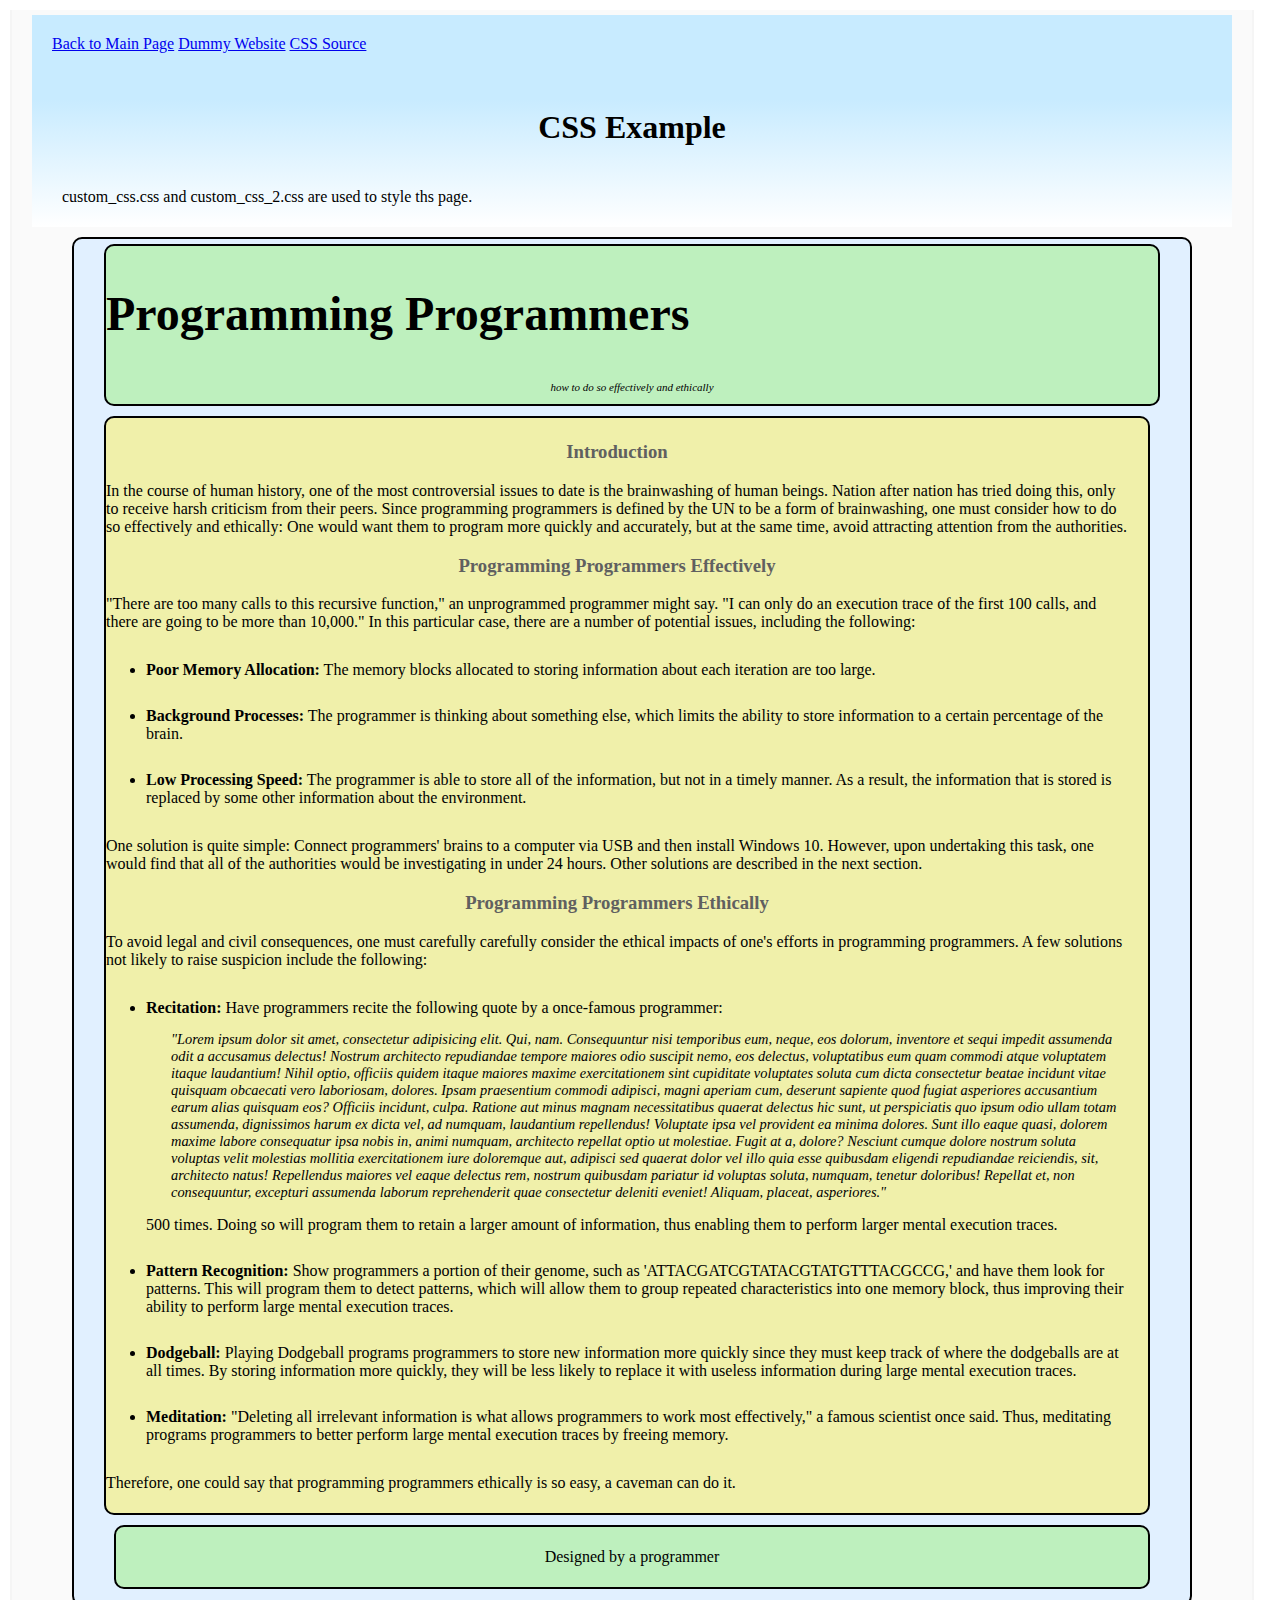
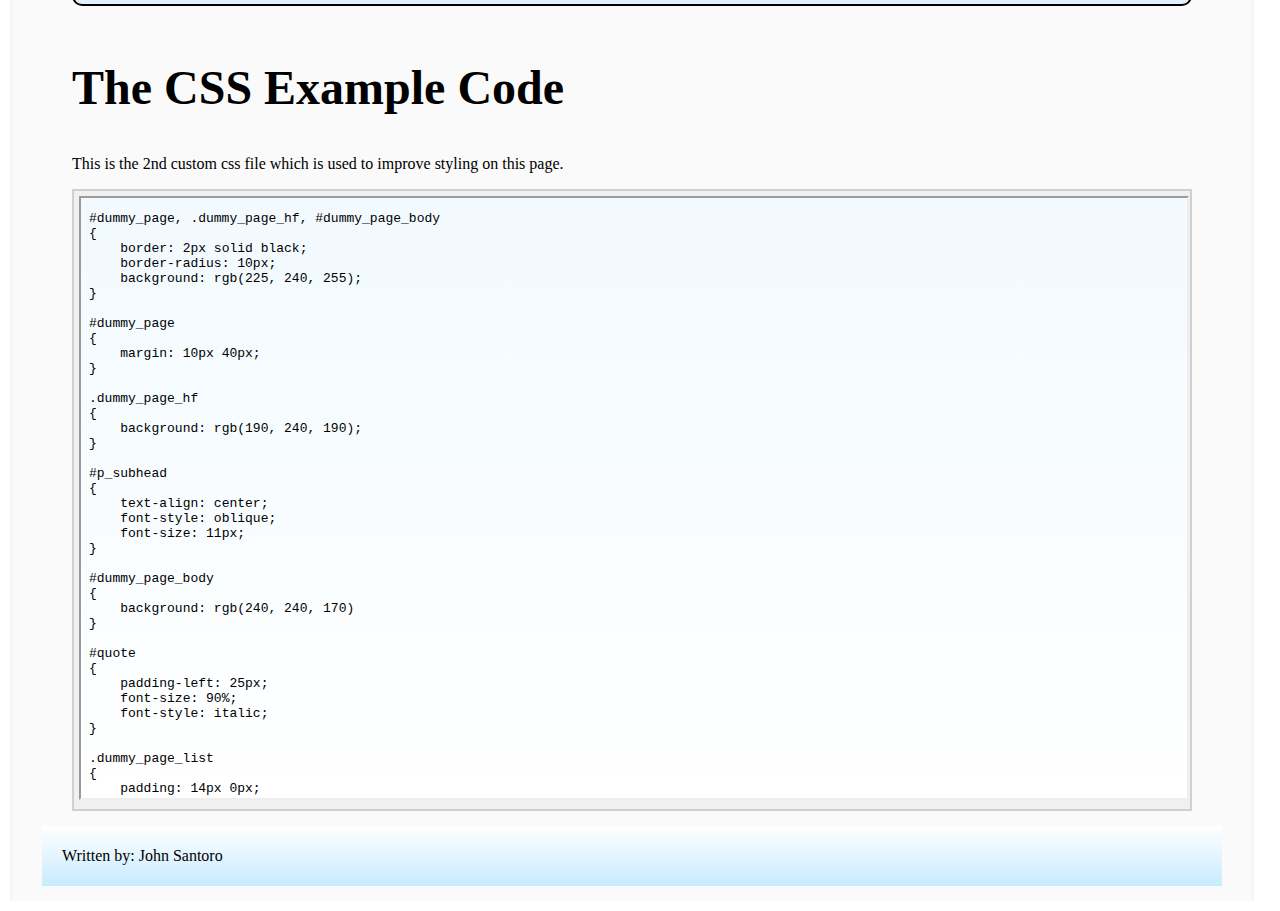
<file: css_page.html>
<!DOCTYPE html>
<html lang="en">
    <head>
        <title>[Myself]</title>
        <link rel="stylesheet" href="custom_css.css">
        <!-- This is the 2nd css file used to improve styling. -->
        <link rel="stylesheet" href="custom_css_2.css">
        <meta charset="utf-8">
        
        <!-- Add Relevant Meta Info Here -->
    </head>
    <body>
        <header>
            <nav>
                <span>
                    <a href="index.html" class="nav_link">Back to Main Page</a>
                    <a href="#dummy_page" class="nav_link">Dummy Website</a>
                    <a href="#custom_css_code" class="nav_link">CSS Source</a>
                </span>
            </nav>
            
            <div id="main_header">
                <h1>CSS Example</h1>
                <p>custom_css.css and custom_css_2.css are used to style ths page.</p>
            </div>
        </header>
        <section id="dummy_page">
            <header class="dummy_page_hf">
                <h2>Programming Programmers</h2>
                <p id="p_subhead">how to do so effectively and ethically</p>
            </header>
            <article id="dummy_page_body">
                <h3>Introduction</h3>
                <p>In the course of human history, one of the most controversial issues to date is the brainwashing of human beings.  Nation after nation has tried doing this, only to receive harsh criticism from their peers.  Since programming programmers is defined by the UN to be a form of brainwashing, one must consider how to do so effectively and ethically:  One would want them to program more quickly and accurately, but at the same time, avoid attracting attention from the authorities.</p>
                
                <h3>Programming Programmers Effectively</h3>
                <p>"There are too many calls to this recursive function," an unprogrammed programmer might say.  "I can only do an execution trace of the first 100 calls, and there are going to be more than 10,000."  In this particular case, there are a number of potential issues, including the following:</p>
                <ul>
                    <li class="dummy_page_list"><b>Poor Memory Allocation:</b> The memory blocks allocated to storing information about each iteration are too large.</li>
                    <li class="dummy_page_list"><b>Background Processes:</b> The programmer is thinking about something else, which limits the ability to store information to a certain percentage of the brain.</li>
                    <li class="dummy_page_list"><b>Low Processing Speed:</b> The programmer is able to store all of the information, but not in a timely manner.  As a result, the information that is stored is replaced by some other information about the environment.</li>
                </ul>
                <p>One solution is quite simple:  Connect programmers' brains to a computer via USB and then install Windows 10.  However, upon undertaking this task, one would find that all of the authorities would be investigating in under 24 hours.  Other solutions are described in the next section.</p>
                
                <h3>Programming Programmers Ethically</h3>
                <p>To avoid legal and civil consequences, one must carefully carefully consider the ethical impacts of one's efforts in programming programmers.  A few solutions not likely to raise suspicion include the following:</p>
                <ul>
                    <li class="dummy_page_list"><b>Recitation:</b> Have programmers recite the following quote by a once-famous programmer:  
                    <p id="quote">"Lorem ipsum dolor sit amet, consectetur adipisicing elit. Qui, nam. Consequuntur nisi temporibus eum, neque, eos dolorum, inventore et sequi impedit assumenda odit a accusamus delectus! Nostrum architecto repudiandae tempore maiores odio suscipit nemo, eos delectus, voluptatibus eum quam commodi atque voluptatem itaque laudantium! Nihil optio, officiis quidem itaque maiores maxime exercitationem sint cupiditate voluptates soluta cum dicta consectetur beatae incidunt vitae quisquam obcaecati vero laboriosam, dolores. Ipsam praesentium commodi adipisci, magni aperiam cum, deserunt sapiente quod fugiat asperiores accusantium earum alias quisquam eos? Officiis incidunt, culpa. Ratione aut minus magnam necessitatibus quaerat delectus hic sunt, ut perspiciatis quo ipsum odio ullam totam assumenda, dignissimos harum ex dicta vel, ad numquam, laudantium repellendus! Voluptate ipsa vel provident ea minima dolores. Sunt illo eaque quasi, dolorem maxime labore consequatur ipsa nobis in, animi numquam, architecto repellat optio ut molestiae. Fugit at a, dolore? Nesciunt cumque dolore nostrum soluta voluptas velit molestias mollitia exercitationem iure doloremque aut, adipisci sed quaerat dolor vel illo quia esse quibusdam eligendi repudiandae reiciendis, sit, architecto natus! Repellendus maiores vel eaque delectus rem, nostrum quibusdam pariatur id voluptas soluta, numquam, tenetur doloribus! Repellat et, non consequuntur, excepturi assumenda laborum reprehenderit quae consectetur deleniti eveniet! Aliquam, placeat, asperiores."</p> 
                    500 times.  Doing so will program them to retain a larger amount of information, thus enabling them to perform larger mental execution traces.</li>
                    <li class="dummy_page_list"><b>Pattern Recognition:</b> Show programmers a portion of their genome, such as 'ATTACGATCGTATACGTATGTTTACGCCG,' and have them look for patterns.  This will program them to detect patterns, which will allow them to group repeated characteristics into one memory block, thus improving their ability to perform large mental execution traces.</li>
                    <li class="dummy_page_list"><b>Dodgeball:</b> Playing Dodgeball programs programmers to store new information more quickly since they must keep track of where the dodgeballs are at all times.  By storing information more quickly, they will be less likely to replace it with useless information during large mental execution traces.</li>
                    <li class="dummy_page_list"><b>Meditation:</b> "Deleting all irrelevant information is what allows programmers to work most effectively," a famous scientist once said.  Thus, meditating programs programmers to better perform large mental execution traces by freeing memory.</li>
                </ul>
                <p>Therefore, one could say that programming programmers ethically is so easy, a caveman can do it.</p>
            </article>
            <footer class="dummy_page_hf">
                <p class="p_footer">Designed by a programmer</p>
            </footer>
        </section>
        <section id="custom_css_code">
            <header>
                <h2>The CSS Example Code</h2>
            </header>
            <p>This is the 2nd custom css file which is used to improve styling on this page.</p>
            <div class="code_container">
                <iframe src="custom_css_2.css"></iframe>
            </div>
        </section>
        <footer>
            <p>Written by:  John Santoro</p>
        </footer>
    </body>
</html>
</file>
<file: custom_css.css>
html
{
    background: rgb(255, 255, 255); /* linear-gradient(0deg, #DDDDDD 0%, #EEEEEE 2%, #FFFFFF 8%, #FFFFFF 92%, #EEEEEE 98%, #DDDDDD 100%); */
    padding: 0px 0px;
    font-family: "Calibri", "Bahnschrift Semibold", serif;
}

/*
a
{
    color: blue;
}

a:visited
{
    color: lightc;
}
*/

head>header, body, section, footer, #main_header, nav, article
{
    padding: 5px 20px;
    margin: 10px;
    /* background: rgb(230, 230, 230); */
}

body
{
    background: rgb(250, 250, 250);
    /* padding: 0px 400px;
    padding-left: inherit; */
    min-width: 800px;
    max-width: 1200px;
    border-left: rgb(245, 245, 245) solid 2px;
    border-right: rgb(245, 245, 245) solid 2px;
}

section
{
    padding: 5px 30px;
    /* border-bottom: 4px solid #EEEEEE;
    border-bottom-style: ridge;
    border-top: 4px solid #EEEEEE;
    border-top-style: groove;
    box-shadow: 0px 0px 5px rgb(192, 192, 224);
    background: white; */
}

article
{
    padding-left: 0px;
    margin-left: 0px;
}

h1, h2, h3, .p_footer
{
    text-align: center;
}

h1
{
    padding-bottom: 20px;
}

h2
{
    font-size: 48px;
    text-align: left;
}

/* .section_head
{
    border-bottom: 10px solid rgb(160, 0, 0);
    border-top: 10px solid rgb(160, 0, 0);
} */

h3
{
    color: #606060;
}

nav, #main_header
{
/*
    background: #DDDDDD;
    border: 2px solid gray;
    border-radius: 0px;
    box-shadow: 3px 3px 7px rgb(128, 128, 128);
*/
}

.navbar-light
{
    background-color: rgb(200, 235, 255);
}

body>header
{
    background: linear-gradient(180deg, rgb(200, 235, 255) 40%, #FFFFFF 100%);
}

nav
{
    padding: 20px;
    margin: 0px;
}

iframe
{
    width: 100%;
    min-height: 600px;
    background: linear-gradient(180deg, rgb(242, 250, 255) 0%, #FFFFFF 100%);
/*
    color: aqua;
    
     change text color to white 
    text-decoration-color: aqua;
*/
}

img
{
    border: 3px solid rgb(224, 224, 224);
    max-width: 100%;
    margin-bottom: 15px;
}

figcaption
{
    font-style: italic;
    margin-bottom: 20px;
}

/* Custom Classes */
.code_container
{
    padding: 5px;
    border: 2px #D0D0D0 solid;
    background: rgb(240, 240, 240);
    color: #707070;
}

.nav_link_cur
{
    color: black;
    font-weight: bold;
}

.nav_link:hover
{
    background: rgb(192, 224, 255);
}

footer
{
    background: linear-gradient(0deg, rgb(200, 235, 255) 0%, #FFFFFF 100%);
}

/* Custom IDs */
</file>
<file: custom_css_2.css>
#dummy_page, .dummy_page_hf, #dummy_page_body
{
    border: 2px solid black;
    border-radius: 10px;
    background: rgb(225, 240, 255);
}

#dummy_page
{
    margin: 10px 40px;
}

.dummy_page_hf
{
    background: rgb(190, 240, 190);
}

#p_subhead
{
    text-align: center;
    font-style: oblique;
    font-size: 11px;
}

#dummy_page_body
{
    background: rgb(240, 240, 170)
}

#quote
{
    padding-left: 25px;
    font-size: 90%;
    font-style: italic;
}

.dummy_page_list
{
    padding: 14px 0px;
}
</file>
